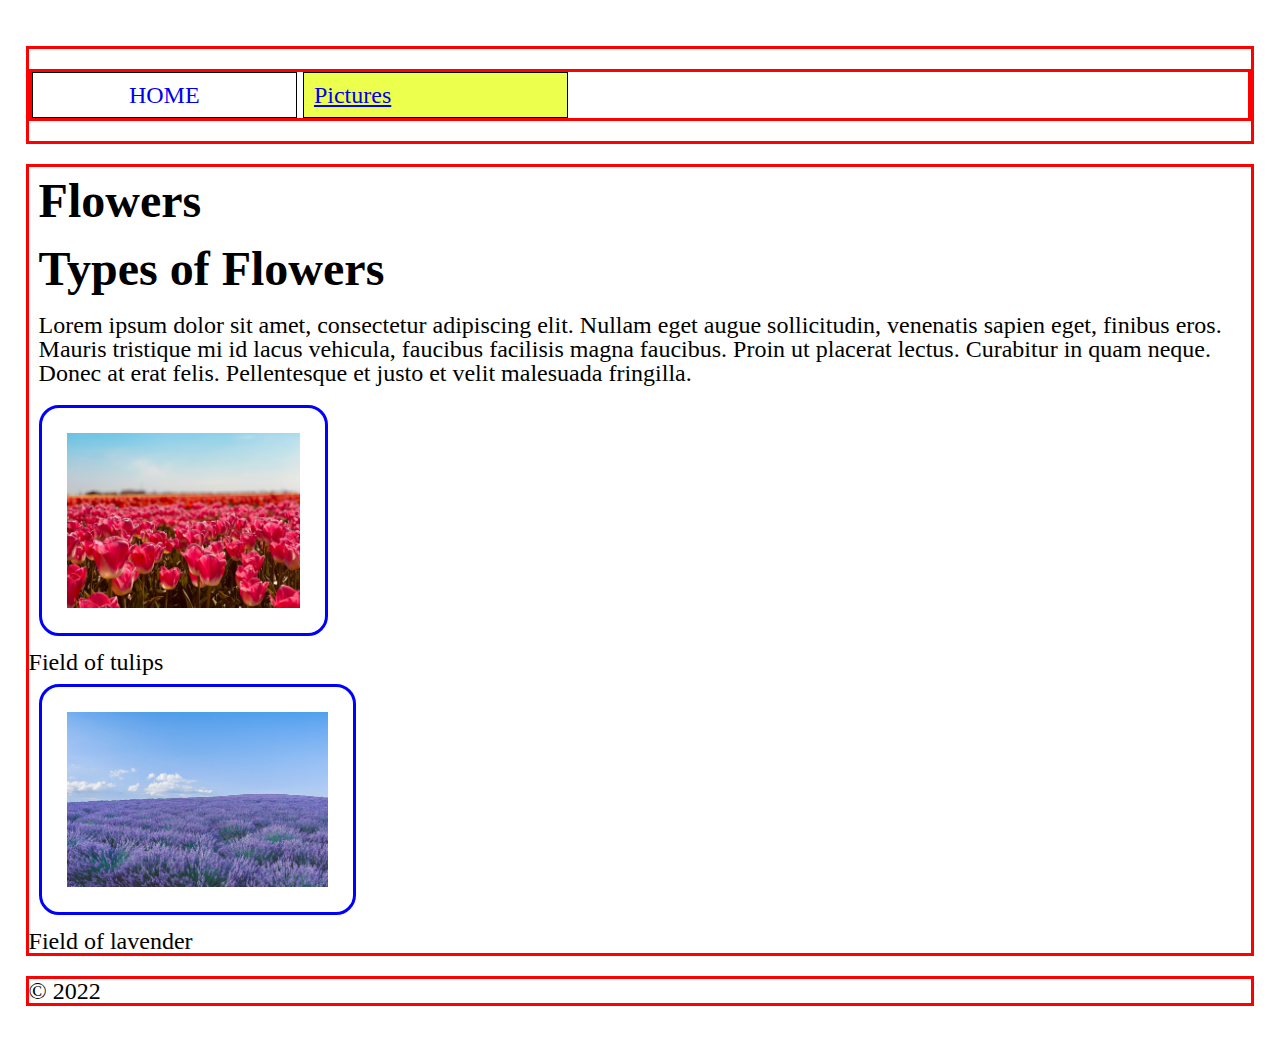
<file: homework1/index.html>
<!DOCTYPE html>
<html lang="en">
<!-- All of the meta data for the page belongs in the header tag -->
<head>
	<meta charset="UTF-8">
	<meta name="viewport" content="width=device-width, initial-scale=1.0">
	<link rel="icon" href="images/favicon.ico">
	<link rel="stylesheet" href="css/html5reset.css">
	<link rel="stylesheet" href="css/style.css">
	<title>Flowers</title>
</head>

<body>
	<header>
		<nav>
			<ul>
				<li class="active"><a href="index.html">Home</a></li>
				<li><a href="pictures.html">Pictures</a></li>
			</ul>
		</nav>
	</header>

	<main>
		<h1>Flowers</h1>
		<h2>Types of Flowers</h2>
		<p>
			Lorem ipsum dolor sit amet, consectetur adipiscing elit. Nullam eget
			augue sollicitudin, venenatis sapien eget, finibus eros. Mauris tristique
			mi id lacus vehicula, faucibus facilisis magna faucibus. Proin ut placerat
			lectus. Curabitur in quam neque. Donec at erat felis. Pellentesque et
			justo et velit malesuada fringilla.
		</p>
		<figure>
			<img src="images/tulips.jpg" width="4032" alt="tulips" />
			<figcaption>Field of tulips</figcaption>
		</figure>
		<figure>
			<img src="images/lavender.jpg" width="500" alt="lavender"/>
			<figcaption>Field of lavender</figcaption>
		</figure>
	</main>

	<footer>
		&copy; 2022
	</footer>
</body>
</html>
</file>
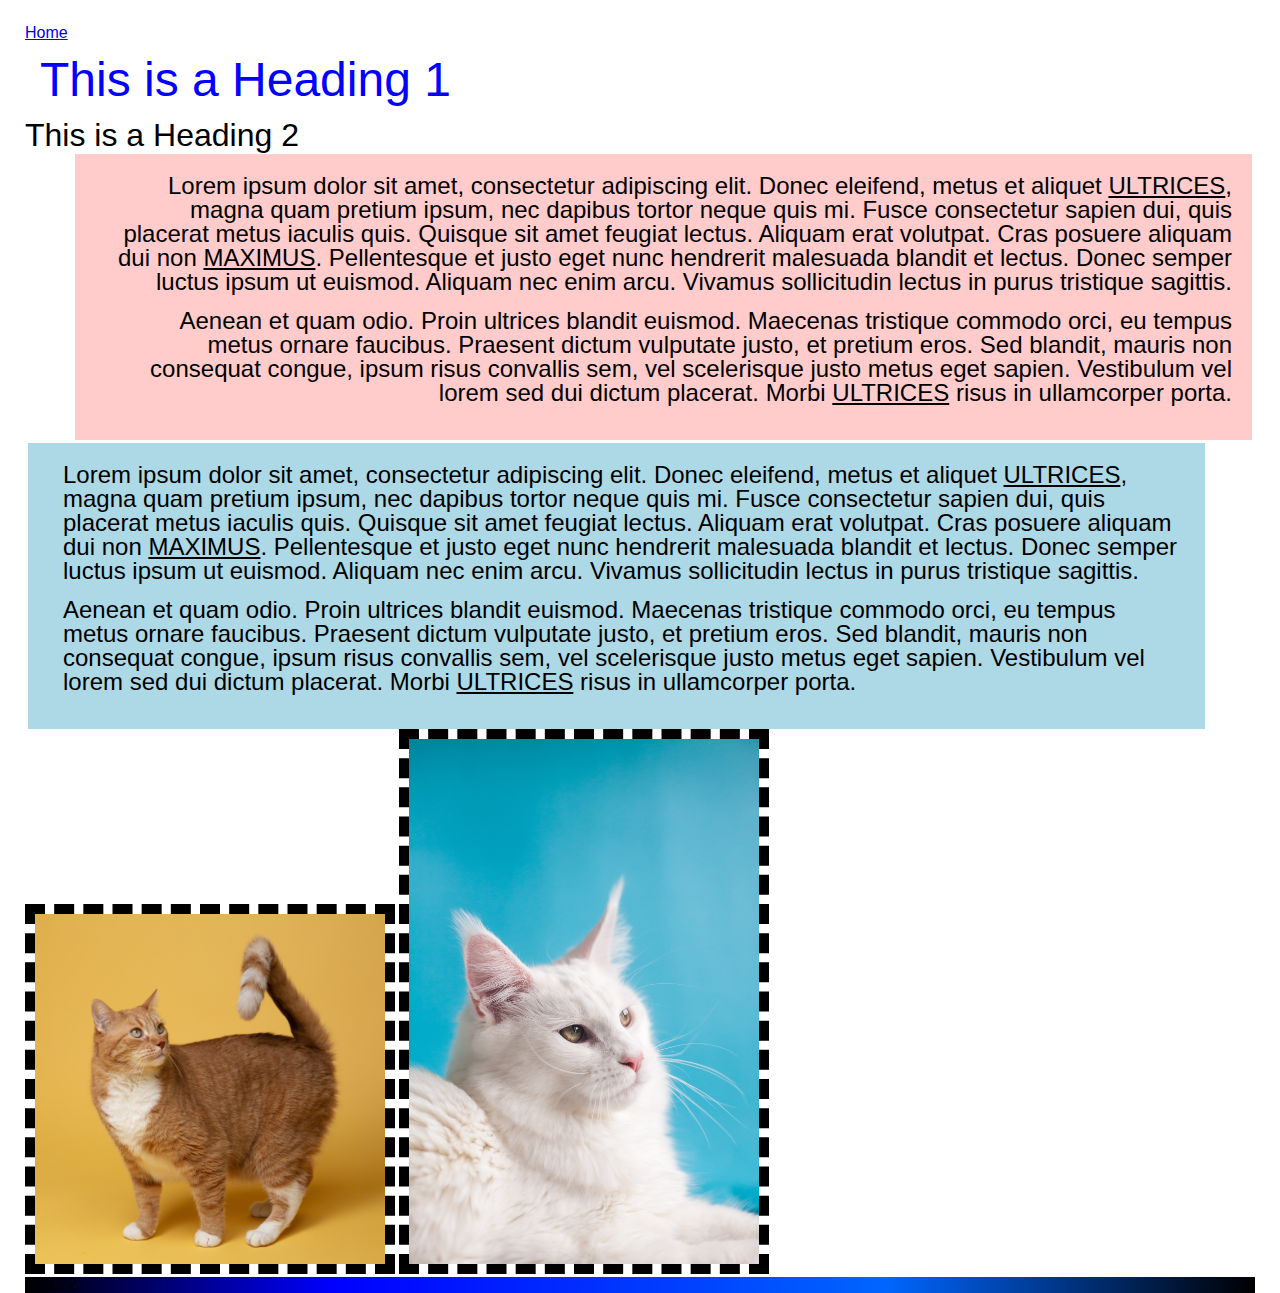
<file: homework2/index.html>
<!DOCTYPE>
<html>
  <head>
    <title>HW2 - Simple CSS</title>
    <link rel="stylesheet" href="css/html5reset.css">
    <link rel="stylesheet" href="css/style.css">
  </head>
  <body>
    <header>
      <nav>
        <ul>
          <li><a href="index.html">Home</a></li>
        </ul>
      </nav>
    </header>
    <h1>This is a Heading 1</h1>
    <h2>This is a Heading 2</h2>
    <div class="red">
      <p>
        Lorem ipsum dolor sit amet, consectetur adipiscing elit. Donec eleifend,
        metus et aliquet <span>ultrices</span>, magna quam pretium ipsum, nec
        dapibus tortor neque quis mi. Fusce consectetur sapien dui, quis placerat
        metus iaculis quis. Quisque sit amet feugiat lectus. Aliquam erat volutpat. Cras
        posuere aliquam dui non <span>maximus</span>. Pellentesque et justo eget nunc
        hendrerit malesuada blandit et lectus. Donec semper luctus ipsum ut
        euismod. Aliquam nec enim arcu. Vivamus sollicitudin lectus in purus
        tristique sagittis.
      </p>

      <p>
        Aenean et quam odio. Proin ultrices blandit euismod. Maecenas tristique
        commodo orci, eu tempus metus ornare faucibus. Praesent dictum vulputate
        justo, et pretium eros. Sed blandit, mauris non consequat congue, ipsum
        risus convallis sem, vel scelerisque justo metus eget sapien. Vestibulum
        vel lorem sed dui dictum placerat. Morbi <span>ultrices</span> risus in
        ullamcorper porta.
      </p>
    </div>
    <div class="blue">
      <p>
        Lorem ipsum dolor sit amet, consectetur adipiscing elit. Donec eleifend,
        metus et aliquet <span>ultrices</span>, magna quam pretium ipsum, nec
        dapibus tortor neque quis mi. Fusce consectetur sapien dui, quis placerat
        metus iaculis quis. Quisque sit amet feugiat lectus. Aliquam erat volutpat. Cras
        posuere aliquam dui non <span>maximus</span>. Pellentesque et justo eget nunc
        hendrerit malesuada blandit et lectus. Donec semper luctus ipsum ut
        euismod. Aliquam nec enim arcu. Vivamus sollicitudin lectus in purus
        tristique sagittis.
      </p>

      <p>
        Aenean et quam odio. Proin ultrices blandit euismod. Maecenas tristique
        commodo orci, eu tempus metus ornare faucibus. Praesent dictum vulputate
        justo, et pretium eros. Sed blandit, mauris non consequat congue, ipsum
        risus convallis sem, vel scelerisque justo metus eget sapien. Vestibulum
        vel lorem sed dui dictum placerat. Morbi <span>ultrices</span> risus in
        ullamcorper porta.
      </p>
    </div>
    <img src="images/cat-orange.jpg" alt="an orange cat" />
    <img src="images/cat-white.jpg" alt="an white cat" />
    <footer>
      &copy; 2022
    </footer>
  </body>
</html>
</file>
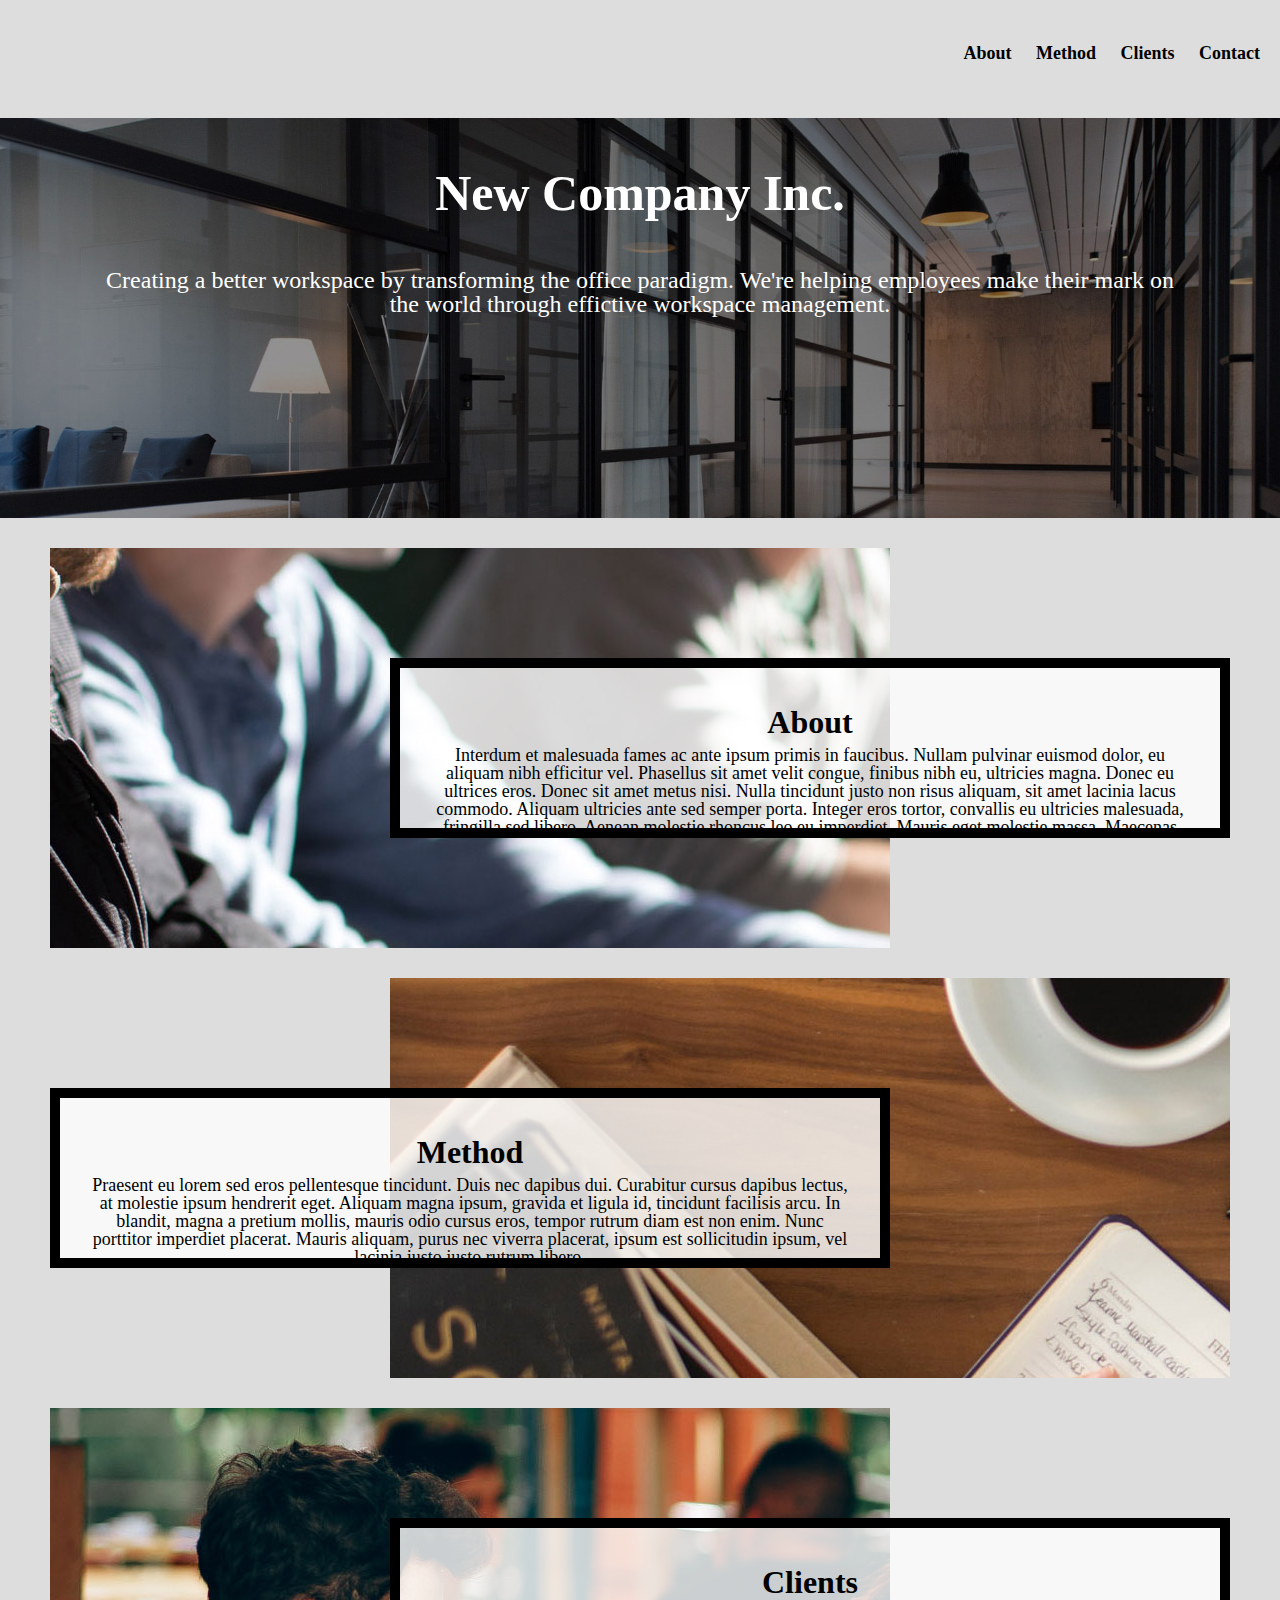
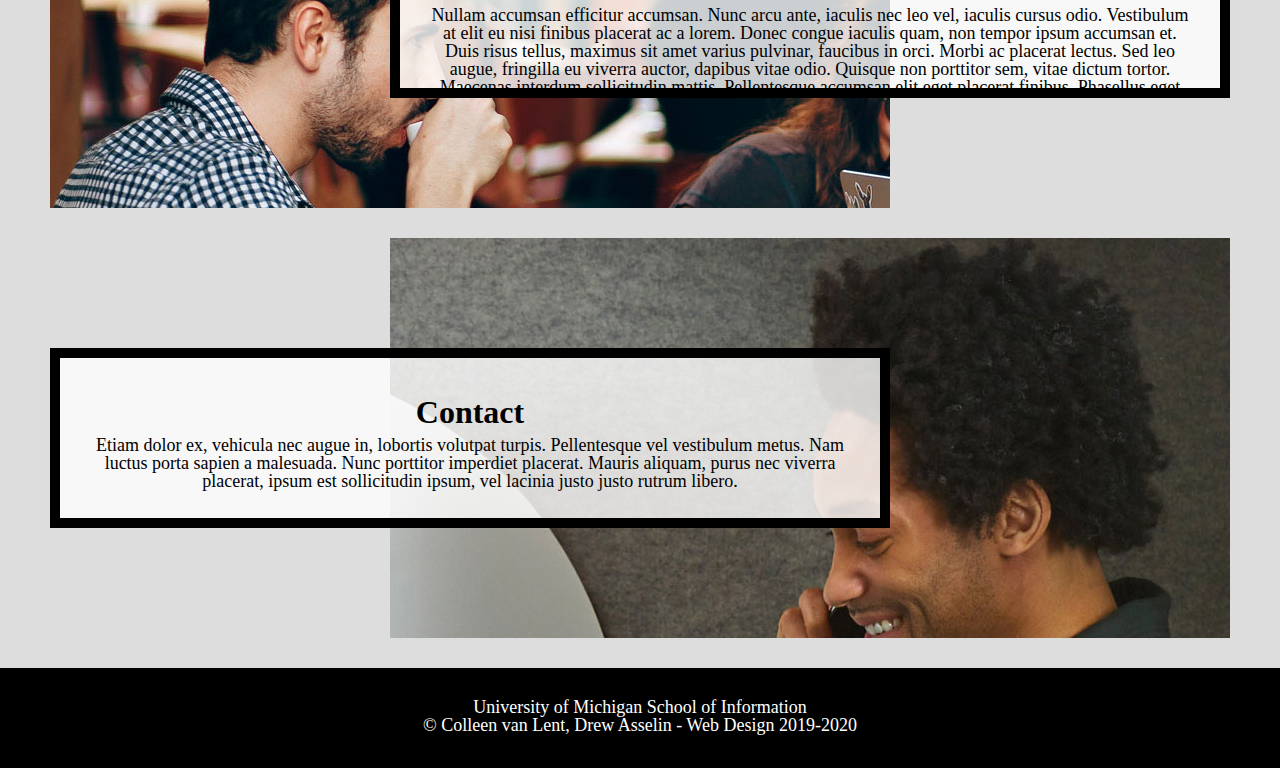
<file: homework3/index.html>
<!DOCTYPE html>
<html lang="en">
  <head>
    <meta charset="utf-8">
    <meta name="viewport" content="width=device-width, initial-scale=1.0">
    <link rel="stylesheet" type="text/css" href="css/html5reset.css">
    <link rel="stylesheet" type="text/css" href="css/styles.css">
    <title>New Company Inc.</title>
  </head>
  <body>
    <div class="skip"><a href="#main">Skip to Main Content</a></div>
    <div class="container">
      <nav>
        <ul>
          <li><a href="#about">About</a></li>
          <li><a href="#method">Method</a></li>
          <li><a href="#clients">Clients</a></li>
          <li><a href="#contact">Contact</a></li>
        </ul>
      </nav>
    <header id="main">
      <h1>New Company Inc.</h1>
      <p>Creating a better workspace by transforming the office paradigm. We're helping employees make their mark on the world through effictive workspace management.</p>
    </header>
    <div class="about-image">
      <img src="images/about.jpg" alt="">
    </div>
    <div class="about text-block">
      <a id="about"></a>
      <h2>About</h2>
      <p>Interdum et malesuada fames ac ante ipsum primis in faucibus. Nullam pulvinar euismod dolor, eu aliquam nibh efficitur vel. Phasellus sit amet velit congue, finibus nibh eu, ultricies magna. Donec eu ultrices eros. Donec sit amet metus nisi. Nulla tincidunt justo non risus aliquam, sit amet lacinia lacus commodo. Aliquam ultricies ante sed semper porta. Integer eros tortor, convallis eu ultricies malesuada, fringilla sed libero. Aenean molestie rhoncus leo eu imperdiet. Mauris eget molestie massa. Maecenas auctor sapien a arcu laoreet, et consectetur odio scelerisque. Praesent ac turpis sed neque porttitor finibus faucibus quis tortor. Morbi tempus turpis lacus, nec laoreet tellus rhoncus quis. Aliquam vitae dolor urna. In pellentesque ullamcorper turpis, commodo cursus mauris condimentum eget.</p>
    </div>
    <div class="method-image">
      <img src="images/method.jpg" alt="">
    </div>
    <div class="method text-block">
      <a id="method"></a>
      <h2>Method</h2>
      <p>Praesent eu lorem sed eros pellentesque tincidunt. Duis nec dapibus dui. Curabitur cursus dapibus lectus, at molestie ipsum hendrerit eget. Aliquam magna ipsum, gravida et ligula id, tincidunt facilisis arcu. In blandit, magna a pretium mollis, mauris odio cursus eros, tempor rutrum diam est non enim. Nunc porttitor imperdiet placerat. Mauris aliquam, purus nec viverra placerat, ipsum est sollicitudin ipsum, vel lacinia justo justo rutrum libero.</p>
    </div>
    <div class="clients-image">
      <img src="images/clients.jpg" alt="">
    </div>
    <div class="clients text-block">
      <a id="clients"></a>
      <h2>Clients</h2>
      <p>Nullam accumsan efficitur accumsan. Nunc arcu ante, iaculis nec leo vel, iaculis cursus odio. Vestibulum at elit eu nisi finibus placerat ac a lorem. Donec congue iaculis quam, non tempor ipsum accumsan et. Duis risus tellus, maximus sit amet varius pulvinar, faucibus in orci. Morbi ac placerat lectus. Sed leo augue, fringilla eu viverra auctor, dapibus vitae odio. Quisque non porttitor sem, vitae dictum tortor. Maecenas interdum sollicitudin mattis. Pellentesque accumsan elit eget placerat finibus. Phasellus eget elit quis est mattis porta non non metus. Pellentesque lacus dui, tempor ac elit at, convallis ultricies velit. Fusce viverra dui dui, vitae feugiat erat ornare sit amet. Maecenas diam ligula, venenatis id dignissim et, convallis non tellus. Aenean vehicula laoreet vehicula.</p>
    </div>
    <div class="contact-image">
      <img src="images/contact.jpg" alt="">
    </div>
    <div class="contact text-block">
      <a id="contact"></a>
      <h2>Contact</h2>
      <p>Etiam dolor ex, vehicula nec augue in, lobortis volutpat turpis. Pellentesque vel vestibulum metus. Nam luctus porta sapien a malesuada. Nunc porttitor imperdiet placerat. Mauris aliquam, purus nec viverra placerat, ipsum est sollicitudin ipsum, vel lacinia justo justo rutrum libero.</p>
    </div>
    <footer>
      <p>University of Michigan School of Information <br>
        &copy; Colleen van Lent, Drew Asselin - Web Design 2019-2020</p>
    </footer>
    </div>
  </body>
</html>
</file>
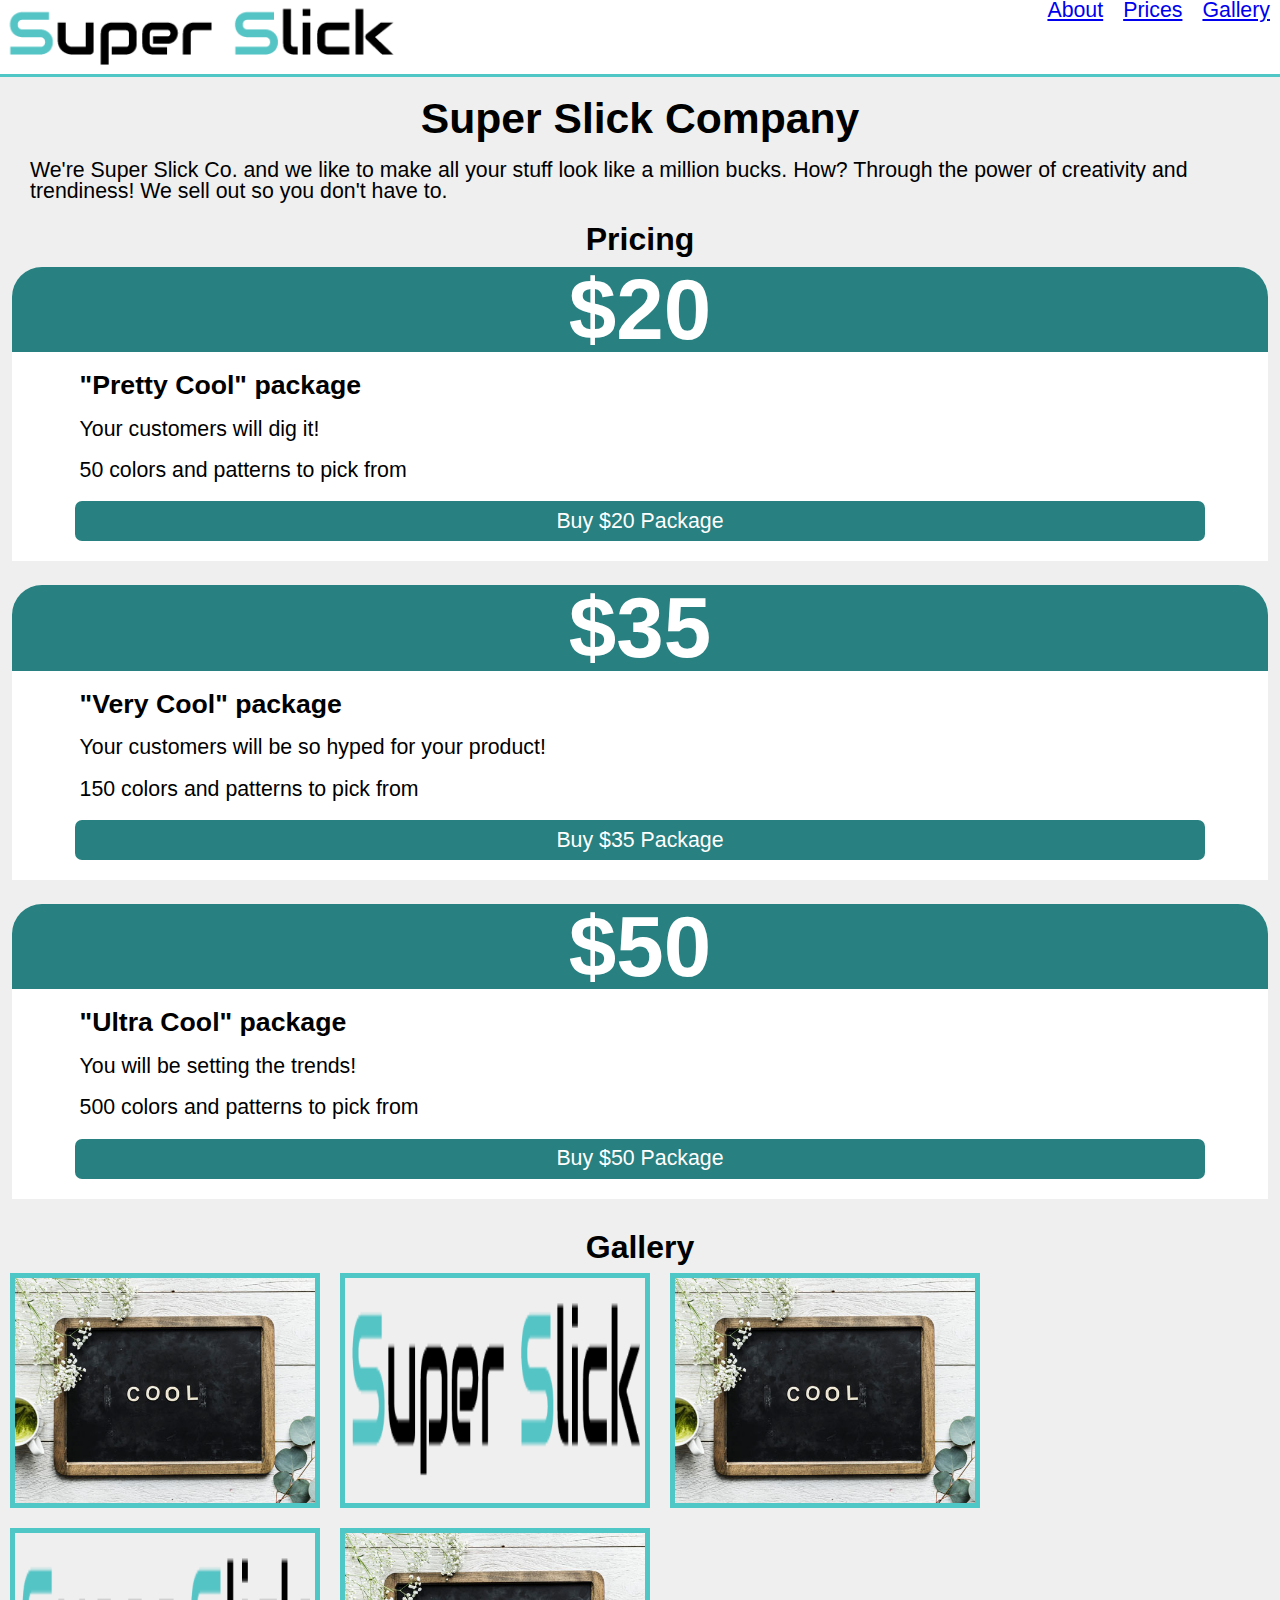
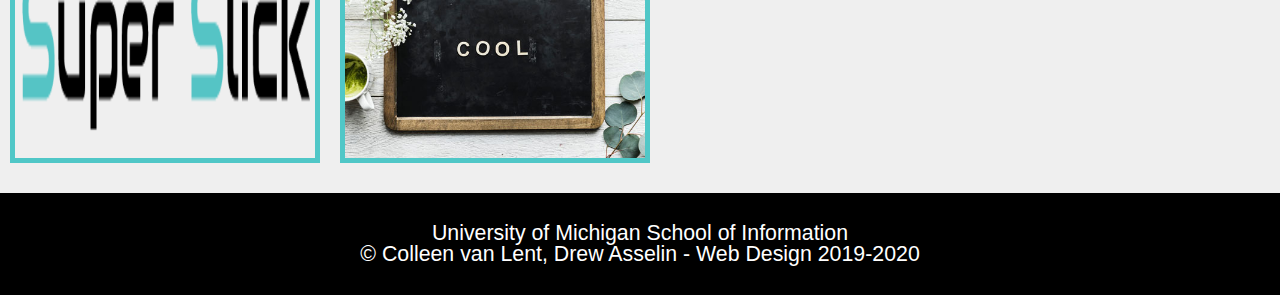
<file: homework4/index.html>
<!DOCTYPE html>
<html lang="en">
  <head>
    <meta charset="utf-8">
    <link rel="shortcut icon" type="image/png" href="images/logo_icon.png"/>
    <link rel="stylesheet" type="text/css" href="css/html5reset.css">
    <link rel="stylesheet" type="text/css" href="css/starter.css">
    <link rel="stylesheet" type="text/css" href="css/style.css">
    <link href='https://fonts.googleapis.com/css?family=Poppins' rel='stylesheet'>
    <meta name="viewport" content="width=device-width, initial-scale=1.0">
    <title>Super Slick Company</title>
  </head>
  <body>
    <a class = "skip" href="#skip">Skip to Main Content</a>
    <header>
      <img src="images/logo.png" alt="" id ="logo">
      <nav>
        <ul class="nav_links">
          <li class="nav_item"><a href="#skip">About</a></li>
          <li class="nav_item"><a href="#pricing">Prices</a></li>
          <li class="nav_item"><a href="#gallery">Gallery</a></li>
        </ul>
    </nav>
  </header>
  <main class="about" id="skip">
    <h1>Super Slick Company</h1>

    <p>We're Super Slick Co. and we like to make all your stuff look like a million bucks. How? Through the power of creativity and trendiness! We sell out so you don't have to.</p>

    <h2 id = "pricing">Pricing</h2>
      <div class="pricing">
        <div class="card">
          <h3>$20</h3>
          <ul>
            <li><h4>"Pretty Cool" package</h4></li>
            <li>Your customers will dig it!</li>
            <li>50 colors and patterns to pick from</li>
          </ul>
          <button>Buy $20 Package</button>
        </div>
        <div class="card">
          <h3>$35</h3>
          <ul>
            <li><h4>"Very Cool" package</h4></li>
            <li>Your customers will be so hyped for your product!</li>
            <li>150 colors and patterns to pick from</li>
          </ul>
          <button>Buy $35 Package</button>
        </div>
        <div class="card">
          <h3>$50</h3>
          <ul>
            <li><h4>"Ultra Cool" package</h4></li>
            <li>You will be setting the trends!</li>
            <li>500 colors and patterns to pick from</li>
          </ul>
          <button>Buy $50 Package</button>
        </div>
      </div>

      <h2 id = "gallery">Gallery</h2>
        <div class="gallery">
          <img id="image1" src="images/sample.jpg" alt="" />
          <img id="image2" src="images/logo.png" alt="" />
          <img id="image3" src="images/sample.jpg" alt="" />
          <img id="image4" src="images/logo.png" alt="" />
          <img id="image5" src="images/sample.jpg" alt="" />
        </div>
      </main>

    <footer>
      <p>University of Michigan School of Information <br/>
        &copy; Colleen van Lent, Drew Asselin - Web Design 2019-2020</p>
    </footer>
  </body>
</html>
</file>
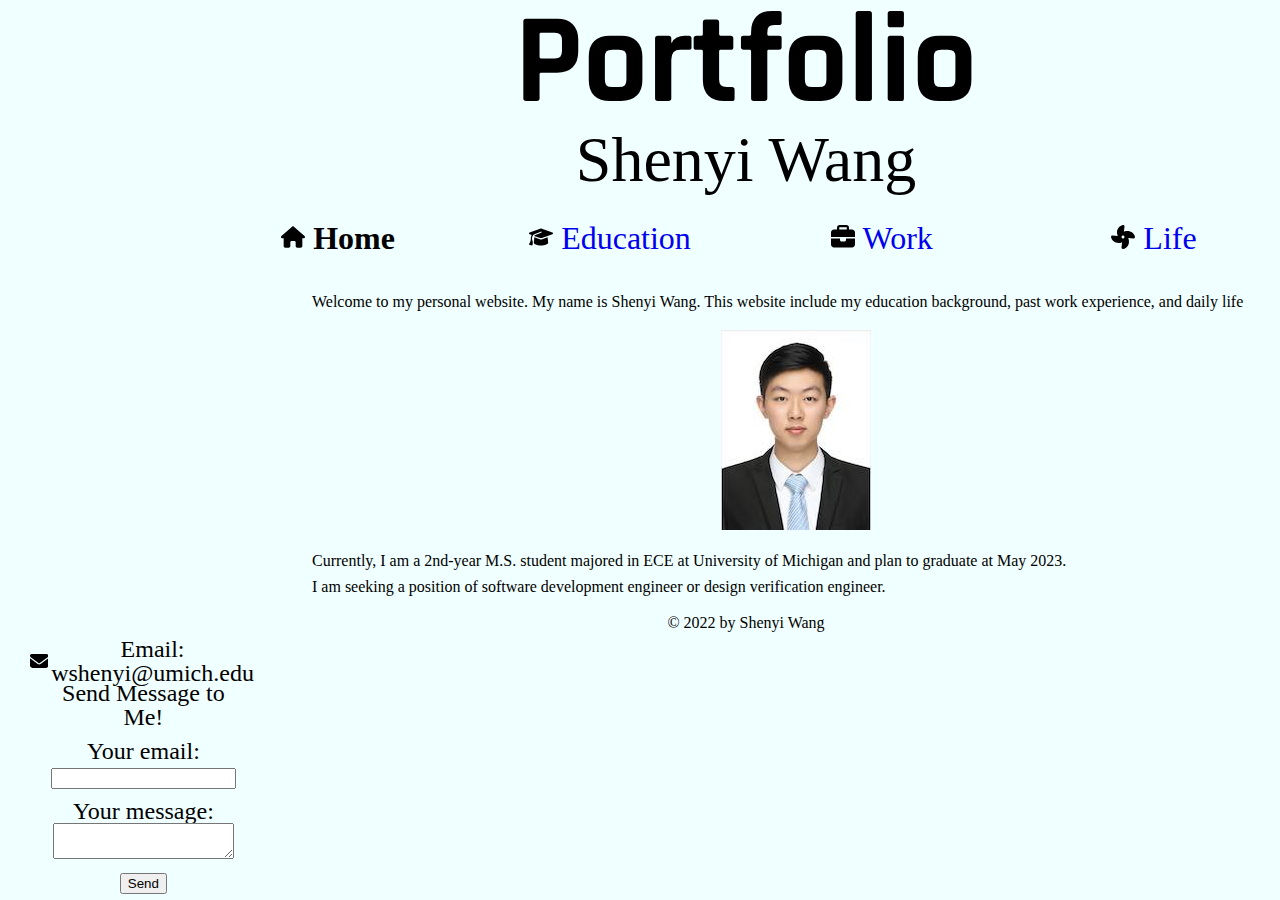
<file: portfolio-content/index.html>
<!DOCTYPE html>
<html lang="en">
<head>
    <!-- Google tag (gtag.js) -->
    <script async src="https://www.googletagmanager.com/gtag/js?id=G-GCB9NN12XX"></script>
    <script>
        window.dataLayer = window.dataLayer || [];
        function gtag(){dataLayer.push(arguments);}
        gtag('js', new Date());

        gtag('config', 'G-GCB9NN12XX');
    </script>
    <meta charset="UTF-8">
    <meta name="viewport" content="width=device-width, initial-scale=1.0">
    <link rel="icon" href="images/favicon.ico">
    <link rel="stylesheet"
          href="https://fonts.googleapis.com/css?family=Rajdhani">
    <link rel="stylesheet" href="css/html5reset.css">
    <link rel="stylesheet" href="css/style.css">
    <title>Portfolio</title>
</head>
<body>
    <div class="skip"><a href="#main">Skip to Main Content</a></div>
    <header>
            <h1>Portfolio</h1>
            <h2>Shenyi Wang</h2>
    </header>
    <nav>
        <a href="index.html">
            <svg xmlns="http://www.w3.org/2000/svg" viewBox="0 0 576 512" width="24" height="24"><path d="M575.8 255.5c0 18-15 32.1-32 32.1h-32l.7 160.2c0 2.7-.2 5.4-.5 8.1V472c0 22.1-17.9 40-40 40H456c-1.1 0-2.2 0-3.3-.1c-1.4 .1-2.8 .1-4.2 .1H416 392c-22.1 0-40-17.9-40-40V448 384c0-17.7-14.3-32-32-32H256c-17.7 0-32 14.3-32 32v64 24c0 22.1-17.9 40-40 40H160 128.1c-1.5 0-3-.1-4.5-.2c-1.2 .1-2.4 .2-3.6 .2H104c-22.1 0-40-17.9-40-40V360c0-.9 0-1.9 .1-2.8V287.6H32c-18 0-32-14-32-32.1c0-9 3-17 10-24L266.4 8c7-7 15-8 22-8s15 2 21 7L564.8 231.5c8 7 12 15 11 24z"/></svg>
            <b>
                Home
            </b>
        </a>
        <a href="education.html">
            <svg xmlns="http://www.w3.org/2000/svg" viewBox="0 0 640 512" width="24" height="24"><path d="M320 32c-8.1 0-16.1 1.4-23.7 4.1L15.8 137.4C6.3 140.9 0 149.9 0 160s6.3 19.1 15.8 22.6l57.9 20.9C57.3 229.3 48 259.8 48 291.9v28.1c0 28.4-10.8 57.7-22.3 80.8c-6.5 13-13.9 25.8-22.5 37.6C0 442.7-.9 448.3 .9 453.4s6 8.9 11.2 10.2l64 16c4.2 1.1 8.7 .3 12.4-2s6.3-6.1 7.1-10.4c8.6-42.8 4.3-81.2-2.1-108.7C90.3 344.3 86 329.8 80 316.5V291.9c0-30.2 10.2-58.7 27.9-81.5c12.9-15.5 29.6-28 49.2-35.7l157-61.7c8.2-3.2 17.5 .8 20.7 9s-.8 17.5-9 20.7l-157 61.7c-12.4 4.9-23.3 12.4-32.2 21.6l159.6 57.6c7.6 2.7 15.6 4.1 23.7 4.1s16.1-1.4 23.7-4.1L624.2 182.6c9.5-3.4 15.8-12.5 15.8-22.6s-6.3-19.1-15.8-22.6L343.7 36.1C336.1 33.4 328.1 32 320 32zM128 408c0 35.3 86 72 192 72s192-36.7 192-72L496.7 262.6 354.5 314c-11.1 4-22.8 6-34.5 6s-23.5-2-34.5-6L143.3 262.6 128 408z"/></svg>
            Education
        </a>
        <a href="work.html">
            <svg xmlns="http://www.w3.org/2000/svg" viewBox="0 0 512 512" width="24" height="24"><path d="M184 48H328c4.4 0 8 3.6 8 8V96H176V56c0-4.4 3.6-8 8-8zm-56 8V96H64C28.7 96 0 124.7 0 160v96H192 320 512V160c0-35.3-28.7-64-64-64H384V56c0-30.9-25.1-56-56-56H184c-30.9 0-56 25.1-56 56zM512 288H320v32c0 17.7-14.3 32-32 32H224c-17.7 0-32-14.3-32-32V288H0V416c0 35.3 28.7 64 64 64H448c35.3 0 64-28.7 64-64V288z"/></svg>
            Work
        </a>
        <a href="life.html">
            <svg class="animation" xmlns="http://www.w3.org/2000/svg" viewBox="0 0 512 512" width="24" height="24"><path d="M258.6 0c-1.7 0-3.4 .1-5.1 .5C168 17 115.6 102.3 130.5 189.3c2.9 17 8.4 32.9 15.9 47.4L32 224H29.4C13.2 224 0 237.2 0 253.4c0 1.7 .1 3.4 .5 5.1C17 344 102.3 396.4 189.3 381.5c17-2.9 32.9-8.4 47.4-15.9L224 480v2.6c0 16.2 13.2 29.4 29.4 29.4c1.7 0 3.4-.1 5.1-.5C344 495 396.4 409.7 381.5 322.7c-2.9-17-8.4-32.9-15.9-47.4L480 288h2.6c16.2 0 29.4-13.2 29.4-29.4c0-1.7-.1-3.4-.5-5.1C495 168 409.7 115.6 322.7 130.5c-17 2.9-32.9 8.4-47.4 15.9L288 32V29.4C288 13.2 274.8 0 258.6 0zM256 288c-17.7 0-32-14.3-32-32s14.3-32 32-32s32 14.3 32 32s-14.3 32-32 32z"/></svg>
            Life
        </a>
    </nav>
    <main id="main">
        <p>Welcome to my personal website. My name is Shenyi Wang. This website include my education background, past work experience,
            and daily life</p>
        <figure>
            <img src="images/Myphoto.jpg" width="150" alt="Photo of Shenyi Wang">
        </figure>
        <p>Currently, I am a 2nd-year M.S. student majored in ECE at University of Michigan and plan to graduate at May 2023.</p>
        <p>I am seeking a position of software development engineer or design verification engineer.</p>
    </main>
    <aside>
        <div>
            <svg xmlns="http://www.w3.org/2000/svg" viewBox="0 0 512 512" width="24" height="24"><path d="M48 64C21.5 64 0 85.5 0 112c0 15.1 7.1 29.3 19.2 38.4L236.8 313.6c11.4 8.5 27 8.5 38.4 0L492.8 150.4c12.1-9.1 19.2-23.3 19.2-38.4c0-26.5-21.5-48-48-48H48zM0 176V384c0 35.3 28.7 64 64 64H448c35.3 0 64-28.7 64-64V176L294.4 339.2c-22.8 17.1-54 17.1-76.8 0L0 176z"/></svg>
            Email: wshenyi@umich.edu
        </div>
        <form
                action="https://formspree.io/f/xdojqnqj"
                method="POST"
        >
            <p>
                Send Message to Me!
            </p>

            <label>
                Your email:
                <input type="email" name="email">
            </label>
            <label>
                Your message:
                <textarea name="message"></textarea>
            </label>
            <!-- your other form fields go here -->
            <button type="submit">Send</button>
        </form>
    </aside>
    <footer>
        &copy; 2022 by Shenyi Wang
    </footer>
</body>
</html>
</file>
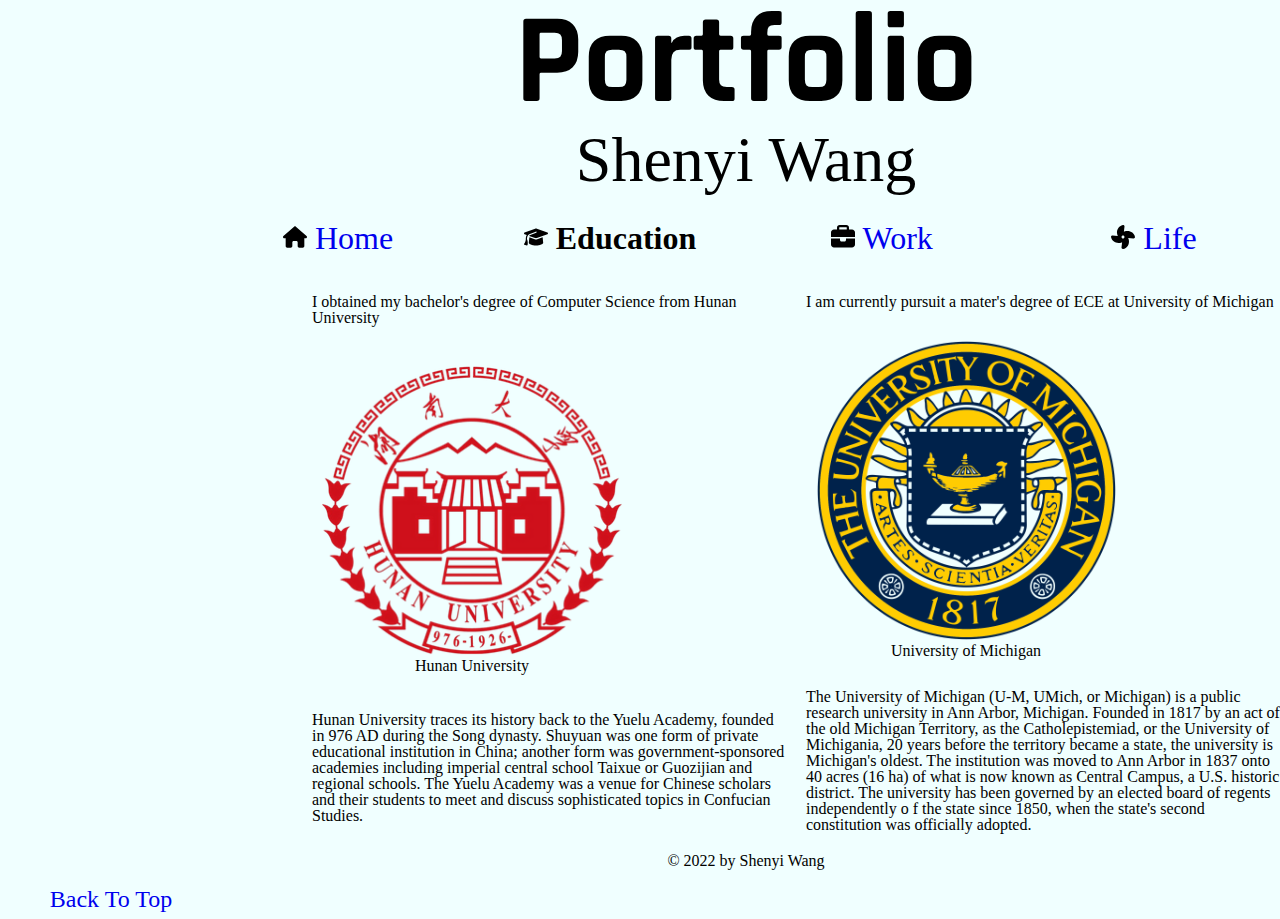
<file: portfolio-content/education.html>
<!DOCTYPE html>
<html lang="en">
<head>
    <!-- Google tag (gtag.js) -->
    <script async src="https://www.googletagmanager.com/gtag/js?id=G-GCB9NN12XX"></script>
    <script>
        window.dataLayer = window.dataLayer || [];
        function gtag(){dataLayer.push(arguments);}
        gtag('js', new Date());

        gtag('config', 'G-GCB9NN12XX');
    </script>
    <meta charset="UTF-8">
    <meta name="viewport" content="width=device-width, initial-scale=1.0">
    <link rel="icon" href="images/favicon.ico">
    <link rel="stylesheet"
          href="https://fonts.googleapis.com/css?family=Rajdhani">
    <link rel="stylesheet" href="css/html5reset.css">
    <link rel="stylesheet" href="css/style.css">
    <title>Portfolio</title>
</head>
<body>
    <div class="skip"><a href="#main">Skip to Main Content</a></div>
    <header id="header">
            <h1>Portfolio</h1>
            <h2>Shenyi Wang</h2>
    </header>
    <nav>
        <a href="index.html" id="to_main">
            <svg xmlns="http://www.w3.org/2000/svg" viewBox="0 0 576 512" width="24" height="24"><path d="M575.8 255.5c0 18-15 32.1-32 32.1h-32l.7 160.2c0 2.7-.2 5.4-.5 8.1V472c0 22.1-17.9 40-40 40H456c-1.1 0-2.2 0-3.3-.1c-1.4 .1-2.8 .1-4.2 .1H416 392c-22.1 0-40-17.9-40-40V448 384c0-17.7-14.3-32-32-32H256c-17.7 0-32 14.3-32 32v64 24c0 22.1-17.9 40-40 40H160 128.1c-1.5 0-3-.1-4.5-.2c-1.2 .1-2.4 .2-3.6 .2H104c-22.1 0-40-17.9-40-40V360c0-.9 0-1.9 .1-2.8V287.6H32c-18 0-32-14-32-32.1c0-9 3-17 10-24L266.4 8c7-7 15-8 22-8s15 2 21 7L564.8 231.5c8 7 12 15 11 24z"/></svg>
            Home
        </a>
        <a href="education.html">
            <b>
                <svg xmlns="http://www.w3.org/2000/svg" viewBox="0 0 640 512" width="24" height="24"><path d="M320 32c-8.1 0-16.1 1.4-23.7 4.1L15.8 137.4C6.3 140.9 0 149.9 0 160s6.3 19.1 15.8 22.6l57.9 20.9C57.3 229.3 48 259.8 48 291.9v28.1c0 28.4-10.8 57.7-22.3 80.8c-6.5 13-13.9 25.8-22.5 37.6C0 442.7-.9 448.3 .9 453.4s6 8.9 11.2 10.2l64 16c4.2 1.1 8.7 .3 12.4-2s6.3-6.1 7.1-10.4c8.6-42.8 4.3-81.2-2.1-108.7C90.3 344.3 86 329.8 80 316.5V291.9c0-30.2 10.2-58.7 27.9-81.5c12.9-15.5 29.6-28 49.2-35.7l157-61.7c8.2-3.2 17.5 .8 20.7 9s-.8 17.5-9 20.7l-157 61.7c-12.4 4.9-23.3 12.4-32.2 21.6l159.6 57.6c7.6 2.7 15.6 4.1 23.7 4.1s16.1-1.4 23.7-4.1L624.2 182.6c9.5-3.4 15.8-12.5 15.8-22.6s-6.3-19.1-15.8-22.6L343.7 36.1C336.1 33.4 328.1 32 320 32zM128 408c0 35.3 86 72 192 72s192-36.7 192-72L496.7 262.6 354.5 314c-11.1 4-22.8 6-34.5 6s-23.5-2-34.5-6L143.3 262.6 128 408z"/></svg>
                Education
            </b>
        </a>
        <a href="work.html">
            <svg xmlns="http://www.w3.org/2000/svg" viewBox="0 0 512 512" width="24" height="24"><path d="M184 48H328c4.4 0 8 3.6 8 8V96H176V56c0-4.4 3.6-8 8-8zm-56 8V96H64C28.7 96 0 124.7 0 160v96H192 320 512V160c0-35.3-28.7-64-64-64H384V56c0-30.9-25.1-56-56-56H184c-30.9 0-56 25.1-56 56zM512 288H320v32c0 17.7-14.3 32-32 32H224c-17.7 0-32-14.3-32-32V288H0V416c0 35.3 28.7 64 64 64H448c35.3 0 64-28.7 64-64V288z"/></svg>
            Work
        </a>
        <a href="life.html">
            <svg class="animation" xmlns="http://www.w3.org/2000/svg" viewBox="0 0 512 512" width="24" height="24"><path d="M258.6 0c-1.7 0-3.4 .1-5.1 .5C168 17 115.6 102.3 130.5 189.3c2.9 17 8.4 32.9 15.9 47.4L32 224H29.4C13.2 224 0 237.2 0 253.4c0 1.7 .1 3.4 .5 5.1C17 344 102.3 396.4 189.3 381.5c17-2.9 32.9-8.4 47.4-15.9L224 480v2.6c0 16.2 13.2 29.4 29.4 29.4c1.7 0 3.4-.1 5.1-.5C344 495 396.4 409.7 381.5 322.7c-2.9-17-8.4-32.9-15.9-47.4L480 288h2.6c16.2 0 29.4-13.2 29.4-29.4c0-1.7-.1-3.4-.5-5.1C495 168 409.7 115.6 322.7 130.5c-17 2.9-32.9 8.4-47.4 15.9L288 32V29.4C288 13.2 274.8 0 258.6 0zM256 288c-17.7 0-32-14.3-32-32s14.3-32 32-32s32 14.3 32 32s-14.3 32-32 32z"/></svg>
            Life
        </a>
    </nav>
    <main id="main">
        <div id="edu_layout">
            <div>
                <p>I obtained my bachelor's degree of Computer Science from Hunan University</p>

                <figure>
                    <img src="images/HNU.png" width="300" alt="Hunan University">
                    <figcaption>Hunan University</figcaption>
                </figure>
                <p>Hunan University traces its history back to the Yuelu Academy, founded in 976 AD during the Song dynasty.
                    Shuyuan was one form of private educational institution in China;
                    another form was government-sponsored academies including imperial central school Taixue or Guozijian and regional schools.
                    The Yuelu Academy was a venue for Chinese scholars and their students to meet and discuss sophisticated topics in Confucian Studies.</p>
            </div>

            <div>
                <p>I am currently pursuit a mater's degree of ECE at University of Michigan</p>

                <figure>
                    <img src="images/UM.png" width="300" alt="University of Michigan">
                    <figcaption>University of Michigan</figcaption>
                </figure>
                <p>The University of Michigan (U-M, UMich, or Michigan) is a public research university in Ann Arbor, Michigan.
                    Founded in 1817 by an act of the old Michigan Territory, as the Catholepistemiad,
                    or the University of Michigania, 20 years before the territory became a state,
                    the university is Michigan's oldest.
                    The institution was moved to Ann Arbor in 1837 onto 40 acres (16 ha) of what is now known as Central Campus,
                    a U.S. historic district. The university has been governed by an elected board of regents independently o
                    f the state since 1850, when the state's second constitution was officially adopted.</p>
            </div>
        </div>
    </main>
    <aside>
        <a href="#header">Back To Top</a>
    </aside>
    <footer>
        &copy; 2022 by Shenyi Wang
    </footer>
</body>
</html>
</file>
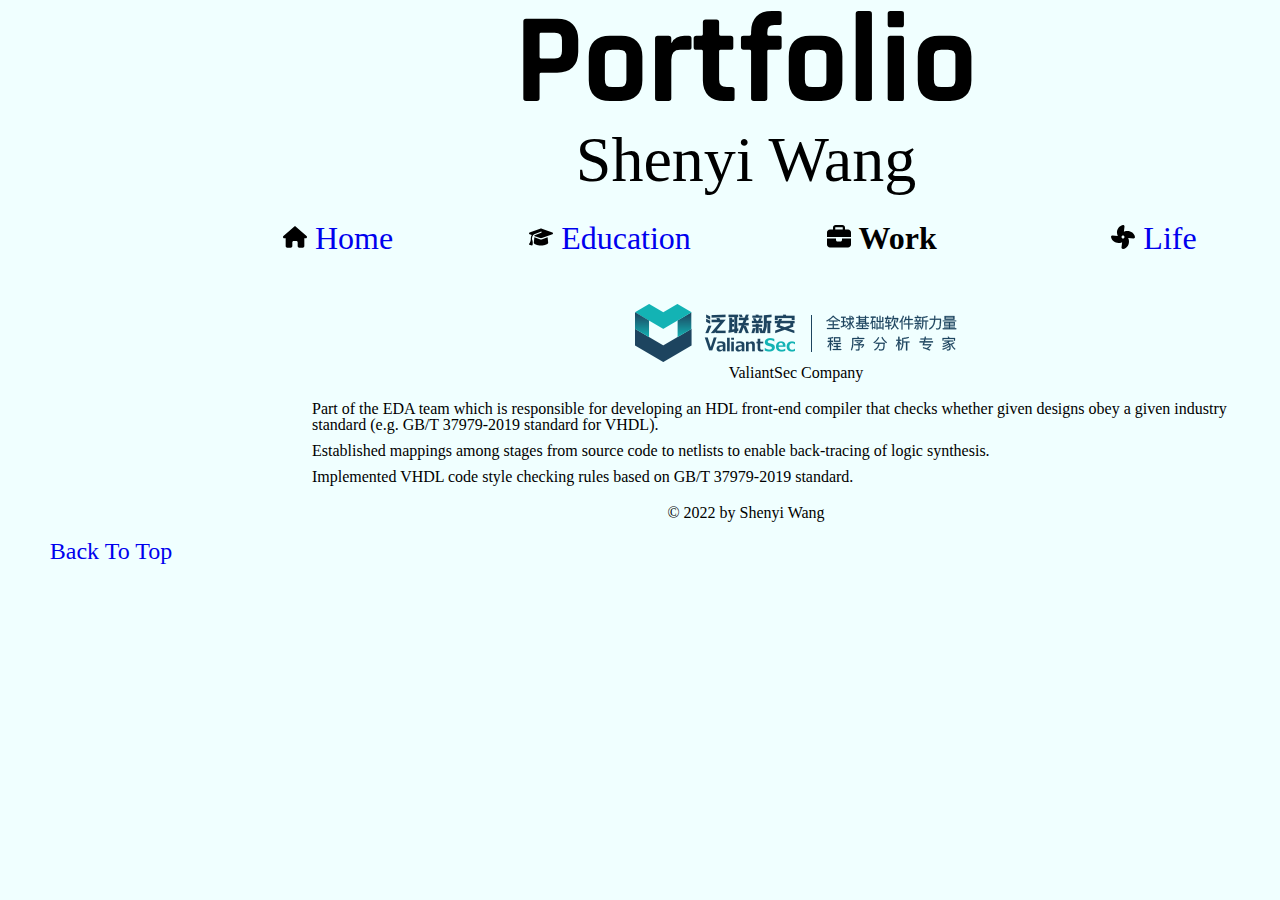
<file: portfolio-content/work.html>
<!DOCTYPE html>
<html lang="en">
<head>
    <!-- Google tag (gtag.js) -->
    <script async src="https://www.googletagmanager.com/gtag/js?id=G-GCB9NN12XX"></script>
    <script>
        window.dataLayer = window.dataLayer || [];
        function gtag(){dataLayer.push(arguments);}
        gtag('js', new Date());

        gtag('config', 'G-GCB9NN12XX');
    </script>
    <meta charset="UTF-8">
    <meta name="viewport" content="width=device-width, initial-scale=1.0">
    <link rel="icon" href="images/favicon.ico">
    <link rel="stylesheet"
          href="https://fonts.googleapis.com/css?family=Rajdhani">
    <link rel="stylesheet" href="css/html5reset.css">
    <link rel="stylesheet" href="css/style.css">
    <title>Portfolio</title>
</head>
<body>
    <div class="skip"><a href="#main">Skip to Main Content</a></div>
    <header id="header">
            <h1>Portfolio</h1>
            <h2>Shenyi Wang</h2>
    </header>
    <nav>
        <a href="index.html" id="to_main">
            <svg xmlns="http://www.w3.org/2000/svg" viewBox="0 0 576 512" width="24" height="24"><path d="M575.8 255.5c0 18-15 32.1-32 32.1h-32l.7 160.2c0 2.7-.2 5.4-.5 8.1V472c0 22.1-17.9 40-40 40H456c-1.1 0-2.2 0-3.3-.1c-1.4 .1-2.8 .1-4.2 .1H416 392c-22.1 0-40-17.9-40-40V448 384c0-17.7-14.3-32-32-32H256c-17.7 0-32 14.3-32 32v64 24c0 22.1-17.9 40-40 40H160 128.1c-1.5 0-3-.1-4.5-.2c-1.2 .1-2.4 .2-3.6 .2H104c-22.1 0-40-17.9-40-40V360c0-.9 0-1.9 .1-2.8V287.6H32c-18 0-32-14-32-32.1c0-9 3-17 10-24L266.4 8c7-7 15-8 22-8s15 2 21 7L564.8 231.5c8 7 12 15 11 24z"/></svg>
            Home
        </a>
        <a href="education.html">
            <svg xmlns="http://www.w3.org/2000/svg" viewBox="0 0 640 512" width="24" height="24"><path d="M320 32c-8.1 0-16.1 1.4-23.7 4.1L15.8 137.4C6.3 140.9 0 149.9 0 160s6.3 19.1 15.8 22.6l57.9 20.9C57.3 229.3 48 259.8 48 291.9v28.1c0 28.4-10.8 57.7-22.3 80.8c-6.5 13-13.9 25.8-22.5 37.6C0 442.7-.9 448.3 .9 453.4s6 8.9 11.2 10.2l64 16c4.2 1.1 8.7 .3 12.4-2s6.3-6.1 7.1-10.4c8.6-42.8 4.3-81.2-2.1-108.7C90.3 344.3 86 329.8 80 316.5V291.9c0-30.2 10.2-58.7 27.9-81.5c12.9-15.5 29.6-28 49.2-35.7l157-61.7c8.2-3.2 17.5 .8 20.7 9s-.8 17.5-9 20.7l-157 61.7c-12.4 4.9-23.3 12.4-32.2 21.6l159.6 57.6c7.6 2.7 15.6 4.1 23.7 4.1s16.1-1.4 23.7-4.1L624.2 182.6c9.5-3.4 15.8-12.5 15.8-22.6s-6.3-19.1-15.8-22.6L343.7 36.1C336.1 33.4 328.1 32 320 32zM128 408c0 35.3 86 72 192 72s192-36.7 192-72L496.7 262.6 354.5 314c-11.1 4-22.8 6-34.5 6s-23.5-2-34.5-6L143.3 262.6 128 408z"/></svg>
            Education
        </a>
        <a href="work.html">
            <b>
                <svg xmlns="http://www.w3.org/2000/svg" viewBox="0 0 512 512" width="24" height="24"><path d="M184 48H328c4.4 0 8 3.6 8 8V96H176V56c0-4.4 3.6-8 8-8zm-56 8V96H64C28.7 96 0 124.7 0 160v96H192 320 512V160c0-35.3-28.7-64-64-64H384V56c0-30.9-25.1-56-56-56H184c-30.9 0-56 25.1-56 56zM512 288H320v32c0 17.7-14.3 32-32 32H224c-17.7 0-32-14.3-32-32V288H0V416c0 35.3 28.7 64 64 64H448c35.3 0 64-28.7 64-64V288z"/></svg>
                Work
            </b>
        </a>
        <a href="life.html">
            <svg class="animation" xmlns="http://www.w3.org/2000/svg" viewBox="0 0 512 512" width="24" height="24"><path d="M258.6 0c-1.7 0-3.4 .1-5.1 .5C168 17 115.6 102.3 130.5 189.3c2.9 17 8.4 32.9 15.9 47.4L32 224H29.4C13.2 224 0 237.2 0 253.4c0 1.7 .1 3.4 .5 5.1C17 344 102.3 396.4 189.3 381.5c17-2.9 32.9-8.4 47.4-15.9L224 480v2.6c0 16.2 13.2 29.4 29.4 29.4c1.7 0 3.4-.1 5.1-.5C344 495 396.4 409.7 381.5 322.7c-2.9-17-8.4-32.9-15.9-47.4L480 288h2.6c16.2 0 29.4-13.2 29.4-29.4c0-1.7-.1-3.4-.5-5.1C495 168 409.7 115.6 322.7 130.5c-17 2.9-32.9 8.4-47.4 15.9L288 32V29.4C288 13.2 274.8 0 258.6 0zM256 288c-17.7 0-32-14.3-32-32s14.3-32 32-32s32 14.3 32 32s-14.3 32-32 32z"/></svg>
            Life
        </a>
    </nav>
    <main id="main">
        <figure>
            <img src="images/logo.png" width="322" alt="ValiantSec Logo">
            <figcaption>ValiantSec Company</figcaption>
        </figure>

        <p>Part of the EDA team which is responsible for developing an HDL front-end compiler that checks whether
            given designs obey a given industry standard (e.g. GB/T 37979-2019 standard for VHDL). </p>
        <p>Established mappings among stages from source code to netlists to enable back-tracing of logic synthesis.</p>
        <p>Implemented VHDL code style checking rules based on GB/T 37979-2019 standard.</p>
    </main>
    <aside>
        <a href="#header">Back To Top</a>
    </aside>
    <footer>
        &copy; 2022 by Shenyi Wang
    </footer>
</body>
</html>
</file>
<file: homework1/css/style.css>
/*Add padding and margin to space out the page.
Make the font larger too.*/
body{
	margin:1%;
	padding:1%;
	font-size:150%;
}

/*Make the h1 heading bigger with a bold font*/
h1{
	font-size: 2em; 
	font-weight: bold;
}

.active{
	background: white;
    text-transform: uppercase;
	text-align: center;
}

.active a{
	text-decoration: none;;
}

/*Style the images*/
img{
    height: 175px;
	width:auto;
    border: 3px solid blue;
    padding: 25px;
    border-radius: 20px;
    margin: 10px;
}

/*Make the h2 heading match h1*/
h2{
	font-size: 2em; 
	font-weight: bold;
}

/*Improve the spacing for paragraphs AND headings*/
p, h1, h2 {
    padding: 10px;
}

/*Add borders around the main components and some
space too*/
header, nav, main, footer{
	border: 3px solid red;
	margin: 20px 0;
}


/*Change the styling for all of the list 
items in the nav section*/
nav li{
	background-color: #ECFF4D;
	padding:10px;
	width:25%;
	border:1px solid black;
	display: inline-block;
	width: 20%;
}

/*Added this so the links stay the same color*/
a:visited{color:#0000FF}
</file>
<file: homework2/css/style.css>
body {
    font-family: Verdana, Arial, serif;
    margin: 25px 25px 0 25px;
 }

h1 {
    font-size: 48px;
    /*font-weight: bold;*/
    color: blue;
    padding: 15px;
}

h2 {
    font-size: 32px;
    /*font-weight: bold;*/
}

p {
    font-size: 24px;
    padding: 0 0 15px 15px;
}

img {
    width: 350px;
    border: 10px dashed black;
    /*display: inline-block;*/
}

div {
    height: auto;
    min-height: 100px;
    padding: 20px;
    border: 3px solid white;
}

.red {
    background: #FFCCCB;
    text-align: right;
    margin-left: 50px;
    border-left: 10px;
    border-bottom: 3px;
}

.blue {
    background: #ADD8E6;
    text-align: left;
    margin-right: 50px;
    border-right: 10px;
    border-bottom: 3px;
}

span {
    text-decoration-line: underline;
    text-transform: uppercase;
}

footer {
    background: linear-gradient(90deg, #000000, #0000FF 25%, #0066FF 70%, #000000);
    /*text-align: center;*/
}
</file>
<file: homework3/css/styles.css>
html{
    scroll-behavior: smooth;
}

body{
  background-color: #ddd;
  font-size: 18px;
  margin: 0;
  padding: 0;
}

h1{
  background-color: transparent;
  font-size: 50px;
  line-height: 1;
  padding: 50px 0;
  text-align: center;
}

h2{
  font-size: 32px;
  line-height: 1.5;
}

nav li{
  display:inline;
  padding-right:20px;

}

nav a{
  color: black;
  font-weight: bold;
  text-decoration: none;
}

nav a:hover{
  text-decoration: underline;
}

.skip a{
  background: white;
  padding: 6px;
  -webkit-transition: top 1s ease-out;
  transition: top 1s ease-out;
  z-index: 1;
  /*Your code here - position relative to the parent */
  position: relative;
  /*Your code here - place 500px left and 40px higher */;
  left: -500px;
  top: 40px;
}

.skip a:focus{
  background: white;
  top: 0;
  left: 0;
  padding: 6px;
  -webkit-transition: top 1s ease-out;
  transition: top 1s ease-out;
  z-index: 1;
  position: absolute;
  border: 2px;
}

/*Your code here*/
/*reference: http://nemesisdesign.net/blog/accessibility/nice-css-skip-links-appearing-focus/*/
/*Add the selector and rule to move the skip
link to the exact top of the page.*/

/*Your code here*/
/*Add the selector and code to put a 2px black
border around all elements in focus.*/
:focus {
  border: 2px black;
}

footer{
  background-color: black;
  color: white;
  grid-column: 1 / -1;
  grid-row: 7 / auto;
  padding-top: 30px;
  text-align: center;
}

nav{
  background-color: #ddd;
  padding: 20px 0;
  /*Your code here*/
  /*Span the top row*/
  text-align: left;
  grid-row: 1 / span 1;
  grid-column: 1 / -1;
}

image {
  width: 100%;
}

header{
  background-attachment: fixed; /* Parallax effect */
  background-position: center;  /* Parallax effect */
  background-repeat: no-repeat; /* Parallax effect */
  background-size: cover;       /* Parallax effect */
  color: white;
  height: 400px;                /* Parallax effect */
  /* Your code here */
  /* Set background-image to header.jpg in the images folder */
  background-image: url("../images/header.jpg");
  background-color: #707070;
  min-height: 400px;
  /* Span one row */
  grid-row: 2 / span 1;
  grid-column: 1 / -1;
}

header p{
  display: inline-block;
  color: white;
  font-size: 24px;
  padding: 0 100px;
  text-align: center;
}

.container{
  /*Your code here  */
  /* See documentation for mobile view */
  display: grid;
  grid-template-columns: 1fr 5fr 1fr;
  row-gap: 30px;
}

.about, .method, .clients, .contact{
  /*Your code here */
  /* See documentation for mobile view */
  grid-column: 2 / span 1;
}

.about-image, .method-image, .clients-image, .contact-image{
   /*Your code here */
   /* See documentation for mobile view */
  grid-column: 1 / -1;
  max-height: 500px;
  overflow: hidden;
}

.about, .about-image{
  /*Your code here */
  /* See documentation for mobile view */
  grid-row: 3 / span 1;
}

.method, .method-image{
  /*Your code here */
  /* See documentation for mobile view */
  grid-row: 4 / span 1;
}

.clients, .clients-image{
  /*Your code here */
  /* See documentation for mobile view */
  grid-row: 5 / span 1;
}

.contact, .contact-image{
  /*Your code here */
  /* See documentation for mobile view */
  grid-row: 6 / span 1;
}

.text-block{
  background-color: rgba(255, 255, 255, .8);
  border: 10px solid black;
  padding: 30px;
  position: relative;
  margin: auto;
  /*Your code here:*/
  /*Align the content in the center */
  text-align: center;
  max-height: 25%;
  overflow: scroll;
}

@media all and (min-width: 800px){

  .container{
    /*Your code here */
    /* See documentation for desktop view */
    display: grid;
    grid-template-columns: 50px auto 500px auto 50px;
    grid-template-rows: 70px 400px 400px 400px 400px 400px 100px;
  }

  nav{
    background-color: #ddd;
    text-align: right;
    padding: 35px 0px;
    align-self: center;
  }

   .about, .clients, .method-image, .contact-image {
    /*Your code here */
    /* See documentation for desktop view */
     grid-column: 3 / span 2;
  }

  .method, .contact, .about-image, .clients-image {
    /*Your code here */
    /* See documentation for desktop view */
    grid-column: 2 / span 2;
  }
}  /*End the media query*/

@media screen and (prefers-reduced-motion: reduce){
  html{
    scroll-behavior: auto; /* Removes scroll animation */
  }

  .skip a{
    -webkit-transition: none;
    transition: none;
  }
}
</file>
<file: homework4/css/starter.css>
body {
  margin: 0;
  padding: 0;
  font-size: 16pt;
}

main {
  background-color: #efefef;
}

header {
  background: #fff;
  border-bottom: 3px solid #50C7C7;
}

h1 {
  font-size: 2em;
  text-align: center;
  padding-top: 20px;
  margin-bottom: 20px;
}

h2 {
  font-size: 1.5em;
  text-align: center;
  padding-top: 20px;
}

h4 {
  font-size: 1.25em;
  font-weight: bold;
}

p {
  padding: 0 30px;
}

a.skip{
  background: white;
  left: 0;
  padding: 6px;
  position: absolute;
  top: -40px;
  -webkit-transition: top 1s ease-out;
  transition: top 1s ease-out;
  z-index: 1;
}

a.skip:focus{
  top:20px;
  color: black;
  text-decoration-style: solid;
}

*:focus{
  border: 2px solid black;
}

.nav_links {
  margin-bottom: 20px;
}

.nav_item a{
  padding: 10px;
}

.nav_item a:hover, a:focus{
  color: #50C7C7;
  text-decoration: underline;
  -webkit-text-decoration-style: dotted;
          text-decoration-style: dotted;
}

.pricing{
  min-height: 475px;
}

.card {
  margin: 12px;
  background: #fff;
  overflow: hidden;
  border-radius: 30px 30px 0 0;
  padding: 0 0 20px 0;
  width: 100%;
}

.card > ul{
  list-style: none;
  padding-left: 5px;
}

.card > ul li {
  width: 90%;
  margin: 20px auto;
}

.card button{
  width: 90%;
  height: 40px;
  border: 0;
  margin-left: 5%;
  border-radius: 7px;
  background: #288080;
  color: white;
  font-size: 1em;
}

.card h3 {
  font-size: 4em;
  color: white;
  text-align: center;
  background-color: #288080;
}

.gallery {
  padding-bottom: 20px;
}

.gallery img {
  border: 5px solid #50C7C7;
  margin: 10px;
}

footer{
  background-color: black;
  color: white;
  padding: 30px;
  text-align: center;
}
</file>
<file: homework4/css/style.css>
* {
    font-family: Google Font, sans-serif;
}

@keyframes fadeIn {
    0% { opacity: 0; }
    100% { opacity: 1; }
}

header {
    display: flex;
}

#logo {
    width: 100%;
    height: auto;
    animation: fadeIn 3s;
}

.nav_links {
    display: flex;
    align-items: center;
    flex-direction: column;
}

.pricing.card {width: 100%;}
.pricing {
    display: flex;
    flex-direction: column;
}

.gallery img {
    width: 100%;
}
.gallery {
    display: flex;
    flex-direction: column;
}

@media all and (min-width: 700px){
    header{
        display: flex;
        justify-content: space-between;
    }

    #logo {
        width: 400px;
        height: auto;
        animation: fadeIn 3s;
    }

    .nav_links {
        display: flex;
        flex-flow: row wrap;
    }

    .pricing.card {width: 300px;}
    .pricing {
        display: flex;
        flex-flow: row wrap;
    }

    .gallery img {
        width: 300px;
    }
    .gallery {
        display: flex;
        flex-flow: row wrap;
    }
}

@media (prefers-reduced-motion) {
    #logo {
        animation: none;
    }
}
</file>
<file: portfolio-content/css/style.css>
/* Set up animation */
@keyframes pulse {
    from {
        transform: rotate(359deg);
    }
    to {
        transform: rotate(0deg);
    }
}

.animation {
    animation: pulse 2s linear infinite both;
}

@media (prefers-reduced-motion) {
    .animation {
        animation: none;
    }
}

/* General Setting */

a {
    text-decoration: none;
}

p {
    margin-left: 10px;
    margin-right: 10px;
}

.skip a{
    background: white;
    padding: 6px;
    -webkit-transition: top 1s ease-out;
    transition: top 1s ease-out;
    z-index: 1;
    position: relative;
    left: -500px;
    top: 40px;
}

.skip a:focus{
    background: white;
    top: 0;
    left: 0;
    padding: 6px;
    -webkit-transition: top 1s ease-out;
    transition: top 1s ease-out;
    z-index: 1;
    position: absolute;
    border: 2px;
}

/* Key Setting */

body {
    /*background-image: url("../images/cool-background.png");*/
    background-repeat: no-repeat;
    background-attachment: fixed;
    background-size: cover;
    background-color: azure;

    display: grid;
    grid-template: auto / 100%;
    grid-gap: 10px;
}

header {
    grid-row: 1 / span 1;
    grid-column: 1/ span 1;
}

header h1 {
    text-align: center;
    font-size: 64px;
    font-weight: bold;

    font-family: 'Rajdhani', serif;
}

header h2 {
    text-align: center;
    font-size: 32px;
}

nav {
    grid-row: 2 / span 1;
    grid-column: 1 / span 1;

    text-align: left;
    overflow: hidden;

    display: grid;
    width: 100%;
    grid-template: repeat(4, 1fr) / repeat(3, 1fr);
}

nav a {
    grid-row: auto / span 1;
    grid-column: 2 / span 1;
    display: block;
    align-items: center;
    /*justify-content: left;*/
}

nav a b {
    font-weight: bold;
    color: black;
}

main {
    grid-row: 3 / span 1;
    grid-column: 1 / span 1;
}

aside {
    grid-row: 4 / span 1;
    grid-column: 1 / span 1;

    align-items: center;
    text-align: center;
    font-size: 20px;
    display: grid;
    grid-template: 40px auto / 1fr;
}

aside div {
    grid-row: 1 / span 1;

    display: flex;
    justify-content: center;
    align-items: center;
}

aside form {
    grid-row: 2 / span 1;

    display: flex;
    gap: 10px;
    justify-content: center;
    align-items: center;
    flex-flow: column wrap;
}

footer {
    grid-row: 5 / span 1;
    grid-column: 1/ span 1;

    text-align: center;
}

figure:hover {
    color: orangered;
}

figure {
    text-align: center;
    width: auto;
    margin: 10px;
    padding: 10px;
}

#nature_view, #school_life, #pets figure {
    text-align: center;
    width: auto;
    margin: 10px;
    padding: 10px;
}

#nature_view, #school_life, #pets{
    display: flex;
    flex-flow: column nowrap;
    justify-content: center;
    align-items: center;
}

/* Tablet View */
@media screen and (min-width: 481px){
    body {
        grid-template: auto / 100%;
        grid-gap: 10px;
    }

    header{
        grid-column: 1 / span 1;
        grid-row: 1 / span 1;
    }

    header h1 {
        font-size: 96px;
    }

    header h2 {
        font-size: 48px;
    }

    nav{
        grid-column: 1 / span 1;
        grid-row: 2 / span 1;

        text-align: center;

        display: grid;
        grid-template: 1fr / repeat(4, 1fr);

        margin-top: 20px;
        margin-bottom: 20px;
        font-size: 32px;
    }

    nav a {
        grid-column: auto / span 1;
        grid-row: 1 / span 1;

        display: block;
        justify-content: center;
        /*align-items: center;*/
    }

    main{
        grid-column: 1 / span 1;
        grid-row: 3 / span 1;
    }

    main p {
        margin: 10px;
    }

    footer{
        grid-column: 1 / span 1;
        grid-row: 5 / span 1;
    }

    aside{
        grid-column: 1 / span 1;
        grid-row: 4 / span 1;
        font-size: 24px;
        text-align: center;
    }

    #nature_view, #school_life, #pets{
        display: flex;
        flex-flow: row wrap;
    }
}

/* Desktop View */
@media screen and (min-width: 961px){
    body {
        grid-template: auto / 15% 85%;
        grid-gap: 10px;
    }

    header{
        grid-column: 2 / span 1;
        grid-row: 1 / span 1;
    }

    header h1 {
        font-size: 128px;
    }

    header h2 {
        font-size: 64px;
    }

    nav{
        grid-column: 2 / span 1;
        grid-row: 2 / span 1;

        text-align: center;

        display: grid;
        grid-template: 1fr / repeat(4, 1fr);

        margin-top: 20px;
        margin-bottom: 20px;
        font-size: 32px;
    }

    nav a {
        grid-row: 1 / span 1;
        grid-column: auto / span 1;

        display: block;
        justify-content: center;
        /*align-items: center;*/
    }

    main{
        grid-column: 2 / span 1;
        grid-row: 3 / span 1;

        margin-left: 100px;
    }

    main p {
        margin: 10px;
    }

    footer{
        grid-column: 2 / span 1;
        grid-row: 4 / span 1;
    }

    aside{
        grid-column: 1 / span 1;
        grid-row: 5 / span 1;
        font-size: 24px;
        margin-left: 30px;
    }


    #edu_layout {
        display: grid;
        grid-template: 1fr / 1fr 1fr;
    }

    #edu_layout div {
        display: flex;
        flex-flow: row wrap;
    }

    #nature_view, #school_life, #pets{
        display: flex;
        flex-flow: row wrap;
    }
}
</file>
